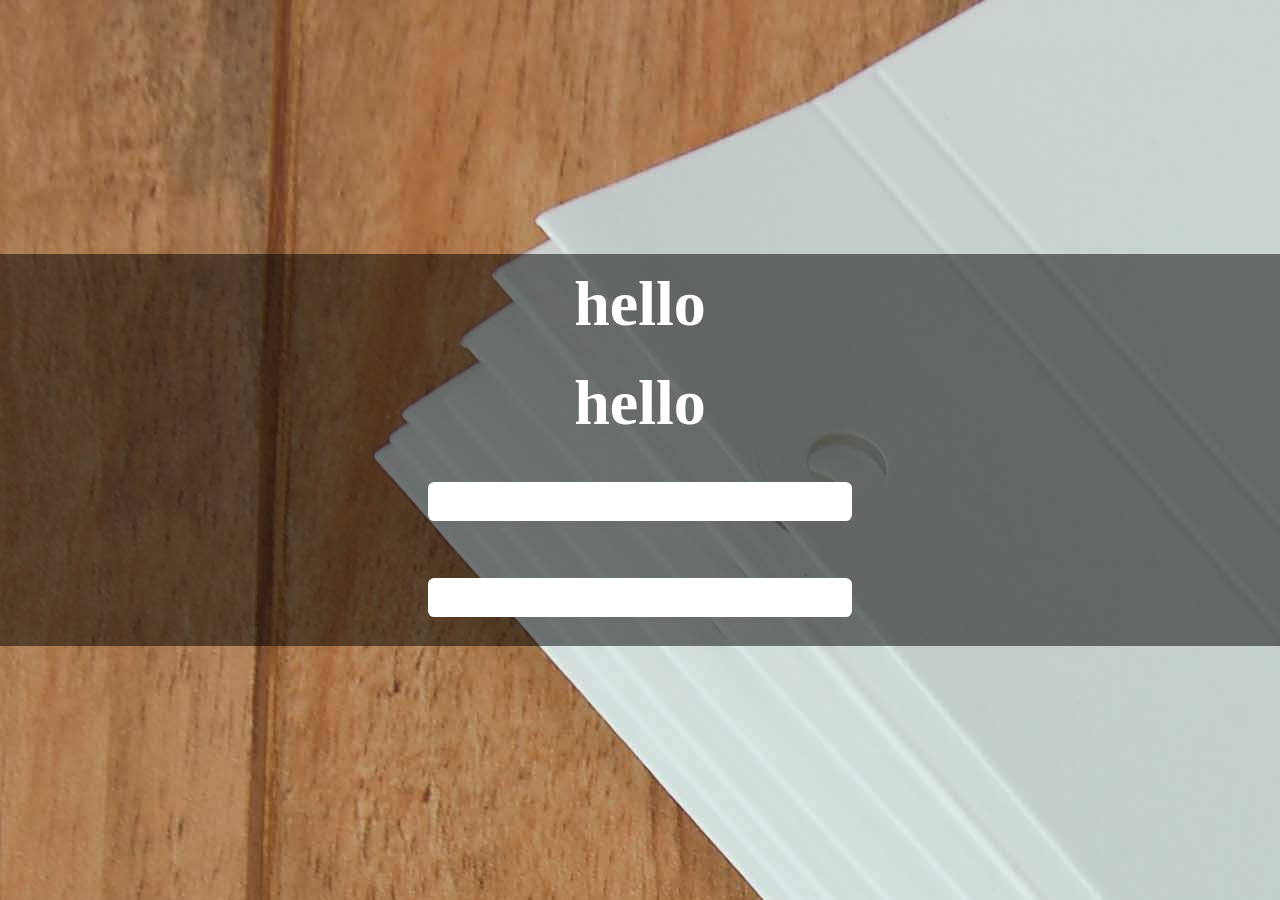
<file: index.html>
<html>
  <head>
    <title>Angular From Scratch</title>
    <link rel="stylesheet" href="index.css"/>
  </head>
  <body>
    <h1 ng-bind="hello">hello</h1>
    <h1 ng-bind="merhaba">hello</h1>
    <h2><input type="text" ng-model="hello"></h2>
    <h2><input type="text" ng-model="merhaba"></h2>

    <script src="index.js"></script>
  </body>
</html>
</file>
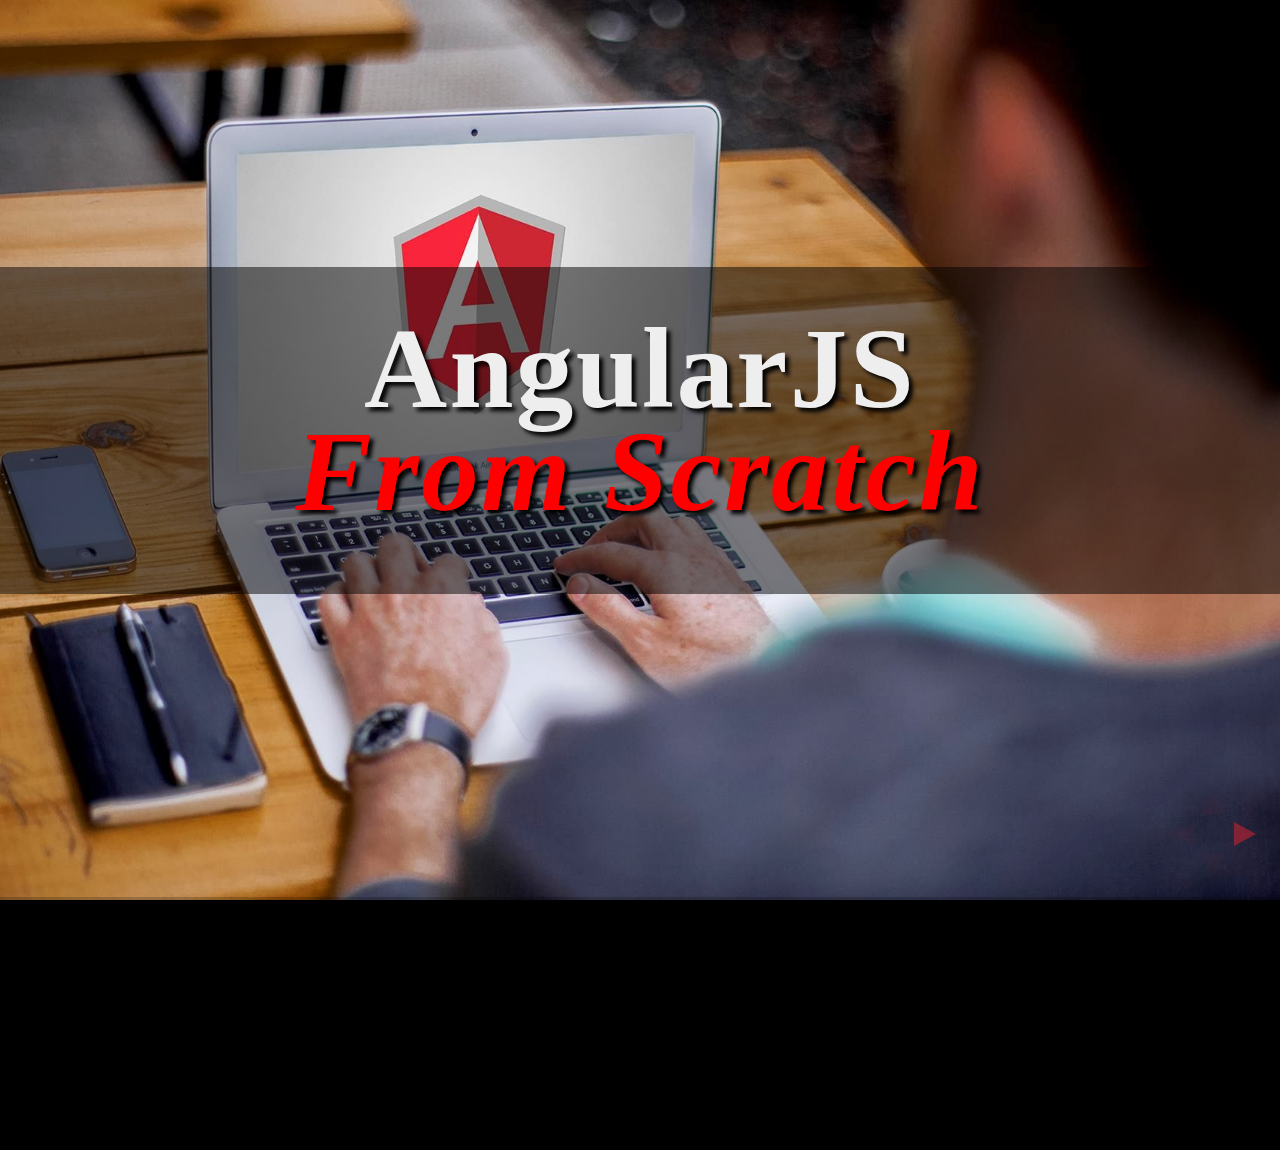
<file: slides/index.html>
<!doctype html>
<html lang="en" ng-app>

	<head>
		<meta charset="utf-8">

		<title>Angular From Scratch</title>

		<meta name="apple-mobile-web-app-capable" content="yes" />
		<meta name="apple-mobile-web-app-status-bar-style" content="black-translucent" />

		<meta name="viewport" content="width=device-width, initial-scale=1.0, maximum-scale=1.0, user-scalable=no">

		<link rel="stylesheet" href="css/reveal.min.css">
		<link rel="stylesheet" href="css/theme/blood.css" id="theme">

		<!-- For syntax highlighting -->
		<link rel="stylesheet" href="lib/css/zenburn.css">

		<style>
			.afs .reveal {
				font-family: 'Cherry Cream Soda', cursive;
			}

			.afs .reveal h1,
			.afs .reveal h2,
			.afs .reveal h3,
			.afs .reveal h4 {
				font-family: 'Cherry Cream Soda', cursive;
			}

			.afs .reveal section {
				padding: 50px 1000px;
				margin: 0 0 0 -1000px;
				background-color: rgba(0, 0, 0, 0.5);
			}

			.afs .reveal h1 {
				font-size: 3.2em;
				text-shadow: 4px 4px 4px black;
			}

			.afs .reveal strong {
				color: red;
				font-weight: bold;
				font-style: italic;
			}

			.afs .reveal img {
				vertical-align: middle;
				background-color: white;
			}

			.afs .reveal img.icon {
				height: 100px;
			}

			.afs .reveal pre code {
				font-size: 1.2em;
				line-height: 1.2em;
				max-height: 550px;
				background-color: rgba(0, 0, 0, 0.5);
			}

			.afs .reveal a:not(.image) {
				color: #eeeeee;
			}

			.afs .reveal a:not(.image):hover {
				color: red;
			}
		</style>

		<!-- If the query includes 'print-pdf', use the PDF print sheet -->
		<script>
			document.write( '<link rel="stylesheet" href="css/print/' + ( window.location.search.match( /print-pdf/gi ) ? 'pdf' : 'paper' ) + '.css" type="text/css" media="print">' );
		</script>

		<!--[if lt IE 9]>
		<script src="lib/js/html5shiv.js"></script>
		<![endif]-->

	</head>

	<body class="afs">

		<div class="reveal">

			<!-- <p class="timer" ng-init="minutes = 12" ng-bind="left | date:'mm:ss'" ng-click="start()"></p> -->

			<!-- Any section element inside of this container is displayed as a slide -->
			<div class="slides">
				<section data-background="img/title.jpg">
					<div class="shadow">
						<h1>AngularJS<br><strong>From Scratch</strong></h1>
					</div>
				</section>

				<section data-background="img/lyon.jpg">
					<h3>Matthieu <strong>Lux</strong></h3>
					<div style="display: flex; width: 100%;">
						<div style="flex: 1;">
							<a href="https://twitter.com/Swiip">
								<img class="icon" src="img/swiip.jpg"><br>@Swiip
							</a>
						</div>
						<div style="flex: 1;">
							<a href="https://twitter.com/LyonJS">
								<img class="icon" src="img/lyonjs.png"><br>@LyonJS
							</a>
						</div>
						<div style="flex: 1;">
							<a href="https://twitter.com/ZenikaIT">
								<img class="icon" src="img/zenika.jpeg"><br>@ZenikaIT
							</a>
						</div>
					</div>
				</section>

				<section data-background="img/yeoman.png">
					<img src="img/generator.png">
				</section>

				<section data-background="img/ebook.jpg">
					<h2>References</h2>
					<h3><a href="http://teropa.info/build-your-own-angular">Build Your Own Angular<strong>JS</strong></a></h3>
					<div style="display: flex; width: 100%;">
						<div style="flex: 1;">
							<a href="https://twitter.com/teropa">
								<img class="icon" src="img/teropa.jpeg"><br>@teropa
							</a>
						</div>
						<div style="flex: 1;">
							<img src="img/books.jpg" height="200">
						</div>
					</div>
				</section>

				<section data-background="img/training.jpg">
					<h2>References</h2>
					<h3><a href="http://teropa.info/build-your-own-angular"><strong>Zen</strong>gular</a></h3>
					<div style="display: flex; width: 100%;">
						<div style="flex: 1;">
							<a href="https://twitter.com/olivierhuber">
								<img class="icon" src="img/olivierhuber.jpeg"><br>@olivierhuber
							</a>
						</div>
						<div style="flex: 1;">
							<img src="img/zenika-big.png" height="200">
						</div>
					</div>
				</section>

				<section data-background="img/magic.jpg">
					<h2 ng-init="hello = 'Angular demo...'">
						<strong>The</strong>
						<span ng-bind="hello"></span>
					</h2>
					<input ng-model="hello" style="width: 100%; margin: 10px; padding: 5px; font-size: 1em;">
					<pre><code class="html" data-trim>
&lt;html>
    &lt;head>
        &lt;script src="angular.js">&lt;/script>
    &lt;/head>
    &lt;body ng-app>
        &lt;h1 ng-bind="hello">&lt;/h1>
        &lt;input type="text" ng-model="hello">
    &lt;/body>
&lt;/html>
					</code></pre>
				</section>
				<section data-background="img/whitepage.jpg">
					<h2>From <strong>Scratch</strong>?</h2>
					<pre><code class="html" data-trim>
&lt;html>
    &lt;head>
        &lt;script> ? ? ? &lt;/script>
    &lt;/head>
    &lt;body>
        &lt;h1 ng-bind="hello">&lt;/h1>
        &lt;input type="text" ng-model="hello">
    &lt;/body>
&lt;/html>
					</code></pre>
				</section>

				<section data-background="img/gearing.jpg">
					<h2>It <strong>all</strong> comes down to...</h2>
					<img src="img/concepts.png">
				</section>

				<section data-background="img/chrome.jpg">
					<h2>Talk is <strong>cheap</strong>.<br>Show me the <strong>code</strong>.</h2>
					<h4 style="text-align: right;">Linus Torvalds</h4>
				</section>

				<section data-background="img/complexity.jpg">
					<h2><strong>Scope</strong></h2>
					<ul>
						<li class="fragment">add the <strong>$parse</strong> service</li>
						<li class="fragment">$digest <strong>loop</strong></li>
						<li class="fragment"><strong>limit</strong> $digest loop recursions</li>
						<li class="fragment">comparison by <strong>value</strong></li>
						<li class="fragment">$watch<strong>Collection</strong></li>
						<li class="fragment"><strong>phase</strong> checking</li>
					</ul>
				</section>

				<section data-background="img/eiffel.jpeg">
					<h1>Merci<strong>!</strong></h1>
					<h4 style="margin: 20px -100px">
						<a href="https://github.com/Swiip/angular-from-scratch">https://github.com/Swiip/angular-from-scratch</a>
					</h4>
					<h2><a href="https://twitter.com/Swiip">@Swiip</a></h2>
				</section>

			</div>
		</div>

		<script src="lib/js/head.min.js"></script>
		<script src="js/reveal.min.js"></script>
    <script src="js/angular.min.js"></script>

		<script>

			// Full list of configuration options available here:
			// https://github.com/hakimel/reveal.js#configuration
			Reveal.initialize({
				controls: true,
				progress: true,
				history: true,
				center: true,

				theme: Reveal.getQueryHash().theme, // available themes are in /css/theme
				transition: Reveal.getQueryHash().transition || 'fade', // default/cube/page/concave/zoom/linear/fade/none

				// Parallax scrolling
				// parallaxBackgroundImage: 'https://s3.amazonaws.com/hakim-static/reveal-js/reveal-parallax-1.jpg',
				// parallaxBackgroundSize: '2100px 900px',

				// Optional libraries used to extend on reveal.js
				dependencies: [
					{ src: 'lib/js/classList.js', condition: function() { return !document.body.classList; } },
					{ src: 'plugin/markdown/marked.js', condition: function() { return !!document.querySelector( '[data-markdown]' ); } },
					{ src: 'plugin/markdown/markdown.js', condition: function() { return !!document.querySelector( '[data-markdown]' ); } },
					{ src: 'plugin/highlight/highlight.js', async: true, callback: function() { hljs.initHighlightingOnLoad(); } },
					{ src: 'plugin/zoom-js/zoom.js', async: true, condition: function() { return !!document.body.classList; } },
					{ src: 'plugin/notes/notes.js', async: true, condition: function() { return !!document.body.classList; } }
				]
			});

		</script>

	</body>
</html>
</file>
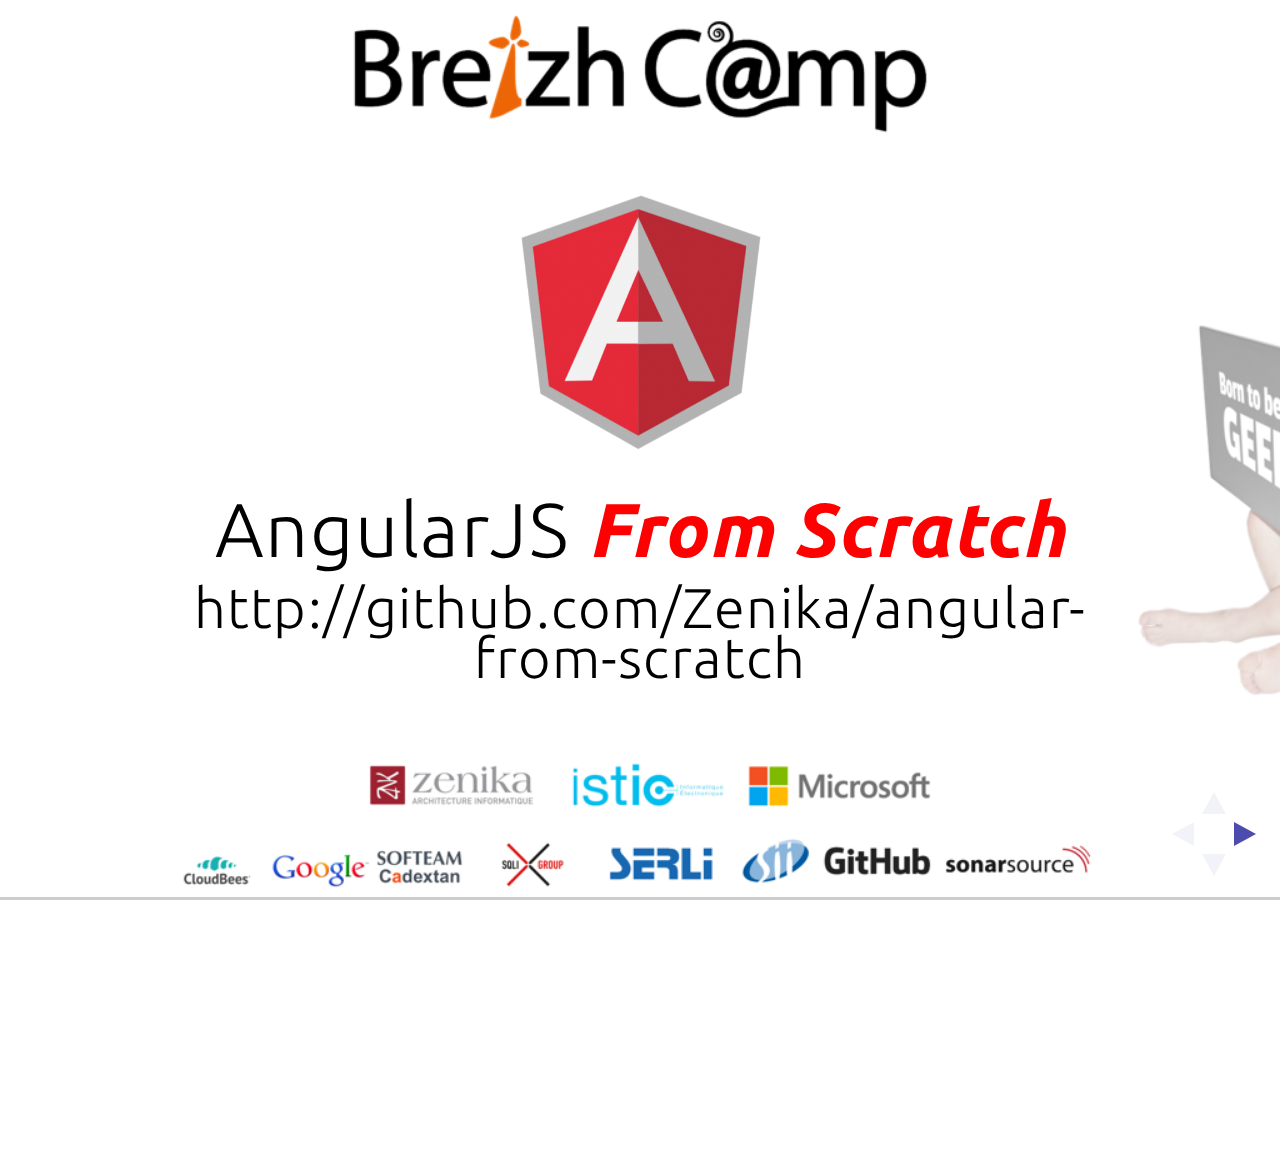
<file: sessions/breizhcamp-22052014/slides/index.html>
<!doctype html>
<html lang="en">

	<head>
		<meta charset="utf-8">

		<title>Angular From Scratch</title>

		<meta name="apple-mobile-web-app-capable" content="yes" />
		<meta name="apple-mobile-web-app-status-bar-style" content="black-translucent" />

		<meta name="viewport" content="width=device-width, initial-scale=1.0, maximum-scale=1.0, user-scalable=no">

		<link rel="stylesheet" href="css/reveal.min.css">
		<link rel="stylesheet" href="css/theme/simple.css" id="theme">

		<!-- For syntax highlighting -->
		<link rel="stylesheet" href="lib/css/zenburn.css">

		<!-- If the query includes 'print-pdf', use the PDF print sheet -->
		<script>
			document.write( '<link rel="stylesheet" href="css/print/' + ( window.location.search.match( /print-pdf/gi ) ? 'pdf' : 'paper' ) + '.css" type="text/css" media="print">' );
		</script>

		<!--[if lt IE 9]>
		<script src="lib/js/html5shiv.js"></script>
		<![endif]-->

	</head>

	<body ng-app="zenTimer">

		<div class="reveal">

			<!-- <p class="timer" ng-init="minutes = 12" ng-bind="left | date:'mm:ss'" ng-click="start()"></p> -->

			<!-- Any section element inside of this container is displayed as a slide -->
			<div class="slides">
				<section data-background="img/Slide_first.png">
					<img src="img/angularjs-logo.png" height="300">
					<h2>AngularJS <strong>From Scratch</strong></h2>
					<h3>http://github.com/Zenika/angular-from-scratch</h3>
				</section>

				<section data-background="img/Slide_first.png">
					<h3>Olivier <strong>Huber</strong></h3>
					<p><a href="https://twitter.com/ZenikaIT"><img class="icon" src="img/zenika.jpeg"> @ZenikaIT</a></p>
					<p><a href="https://twitter.com/OlivierHuber"><img class="icon" src="img/lego.jpeg"> @OlivierHuber</a></p>
					<h3>Matthieu <strong>Lux</strong></h3>
					<p><a href="https://twitter.com/ZenikaIT"><img class="icon" src="img/zenika.jpeg"> @ZenikaIT</a></p>
					<p><a href="https://twitter.com/LyonJS"><img class="icon" src="img/lyonjs.png"> @LyonJS</a></p>
					<p><a href="https://twitter.com/Swiip"><img class="icon" src="img/swiip.jpg"> @Swiip</a></p>
				</section>

				<section>
					<h2>References</h2>
					<br>
					<h3><a href="http://teropa.info/build-your-own-angular">Build Your Own Angular<strong>JS</strong></a></h3>
					<p><a href="https://twitter.com/teropa"><img class="icon" src="img/teropa.jpeg"> @teropa</a></p>
					<h3><a href="https://github.com/timruffles/cute"><strong>Cute</strong>: A small, readable edit of AngularJS</a></h3>
					<p><a href="https://twitter.com/timruffles"><img class="icon" src="img/timruffles.jpeg"> @timruffles</a></p>
				</section>

				<section>
					<h2>Avec <strong>Angular</strong>...</h2>
					<pre><code class="html" data-trim>
&lt;html>
    &lt;head>
        &lt;script src="angular.js">&lt;/script>
    &lt;/head>
    &lt;body ng-app>
        &lt;h1 ng-bind="hello">&lt;/h1>
        &lt;input type="text" ng-model="hello">
    &lt;/body>
&lt;/html>
					</code></pre>
          <h3 ng-init="hello = 'Hello BreizhCamp !'" ng-bind="hello"></h3>
          <input ng-model="hello" style="font-size: 30px">
				</section>
				<section>
					<h2>From <strong>Scratch</strong>?</h2>
					<pre><code class="html" data-trim>
&lt;html>
    &lt;head>
        &lt;script> ? ? ? &lt;/script>
    &lt;/head>
    &lt;body>
        &lt;h1 ng-bind="hello">&lt;/h1>
        &lt;input type="text" ng-model="hello">
    &lt;/body>
&lt;/html>
					</code></pre>
				</section>

        <section>
          <h2>Le <strong>workshop</strong></h2>
					<pre><code class="html" data-trim>
&lt;html>
  &lt;body>
    &lt;h1 ng-bind="hello">&lt;/h1>
    &lt;input type="text" ng-model="hello">
    &lt;script src="zengular.js">&lt;/script>
  &lt;/body>
&lt;/html>
          </code></pre>
        </section>
				<section>
					<img src="img/jasmine.jpeg">
					<p>Une suite de test est prète pour <strong>valider</strong> chaque étape</p>
					<p>Raffraichir simplement : <a href="#">tests/SpecRunner.html</a></p>
					<img src="img/jasmine-screen.png">
				</section>
        <section>
          <h2>Chrome <strong>Dev Tools</strong></h2>
          <img src="img/slide8.jpg">
          <p>La majorité du workshop se passera dans la <strong>console</strong></p>
        </section>
        <section>
          <img src="img/underscore-js.png">
          <blockquote>"A JavaScript <strong>library</strong> that provides a whole mess of useful <strong>functional</strong> programming helpers without extending any built-in objects."</blockquote>
					<pre><code class="html" data-trim>
&lt;script src="underscore.js">&lt;/script>
&lt;script>
  var a = [1, 2, 3];
  _.each(a, function(num){
    console.log(num);
  });
&lt;/script>
          </code></pre>
        </section>

				<section>
					<h2>Le <strong>$scope</strong></h2>
					<ul>
						<li>Correspond au modèle de données de l'application</li>
						<li>Stocke les données en JavaScript standard</li>
						<li>Propose <strong>$watch</strong> pour surveiller des changements</li>
						<li>Propose <strong>$apply</strong> pour propager des changements</li>
						<li>Implémente une <strong>$digest</strong> loop Il est au coeur de la magie</li>
					</ul>
				</section>
				<section>
					<img src="img/digest.png">
				</section>

				<section>
					<h2>Étape <strong>1</strong></h2>
					<h2>Le <strong>$scope</strong></h2>
					<!--<blockquote>"Le <strong>scope</strong> est un simple <strong>Plain Old JavaScript Object</strong> sur lequel on attache autant de propriétés que l'on a besoin"</blockquote>
					<p>&nbsp;</p>-->
					<ul>
						<li>Le framework
							<ul>
								<li>Définir l'objet scope</li>
							</ul>
						</li>
						<li>Utilisation du framework
							<ul>
								<li>Instancier un scope</li>
								<li>Y insérer des données</li>
								<li>Les afficher avec console.log</li>
							</ul>
						</li>
					</ul>

				</section>

				<section>
					<h2>Étape <strong>2</strong></h2>
					<h2>Scope.<strong>$watch</strong></h2>
					<ul>
						<li>Le framework
							<ul>
								<li>Ajouter un tableau "$$watchers" dans le scope</li>
								<li>Définir la fonction $watch dans le prototype du scope</li>
								<li>La fonction $watch ajoute un watcher dans la liste</li>
							</ul>
						</li>
						<li>Utilisation du framework
							<ul>
								<li>Utiliser la fonction $watch pour surveiller une donnée</li>
								<li>Vérifier qu'elle est bien ajoutée à la liste des watchers</li>
							</ul>
						</li>
					</ul>
				</section>

				<section>
					<h2>Étape <strong>3</strong></h2>
					<h2>Scope.<strong>$digest</strong></h2>
					<ul>
						<li>Le framework
							<ul>
								<li>Définir la fonction $digest dans le prototype du scope</li>
								<li>La fonction $digest itère sur les watchers enregistré</li>
								<li>Pour chacun, comparer la valeur avec la précédente</li>
							</ul>
						</li>
						<li>Utilisation du framework
							<ul>
								<li>Utiliser la fonction $watch pour surveiller une donnée</li>
								<li>Lancer la fonction $digest pour déclencher un listener</li>
							</ul>
						</li>
					</ul>
				</section>

				<section>
					<h2>Étape <strong>4</strong></h2>
					<h2>Scope.<strong>$apply</strong></h2>
					<ul>
						<li>Le framework
							<ul>
								<li>Définir la fonction $apply dans le prototype du scope</li>
								<li>La fonction $apply prend une fonction en argument</li>
								<li>$apply lance $digest quoi qu'il arrive</li>
							</ul>
						</li>
						<li>Utilisation du framework
							<ul>
								<li>Utiliser la fonction $watch pour surveiller une donnée</li>
								<li>Réaliser une modification sur le scope via $apply</li>
							</ul>
						</li>
					</ul>
				</section>

				<section>
					<h2>Étape <strong>5</strong></h2>
					<h2>Digest <strong>loop</strong> !</h2>
					<ul>
						<li>Le framework
							<ul>
								<li>Définir si une "digestion" a occasionné une modification</li>
								<li>Boucler la "digestion" tant qu'il y a des modifications</li>
								<li>Mettre en place un garde fou contre les boucles infinie (ttl)</li>
							</ul>
						</li>
						<li>Utilisation du framework
							<ul>
								<li>Réaliser un $watch qui déclenche une nouvelle modification</li>
								<li>Réaliser deux $watch qui créent une boucle infinie</li>
							</ul>
						</li>
					</ul>
				</section>

				<section>
					<h2>Étape <strong>6</strong></h2>
					<h2>Let's get <strong>dirty</strong> !</h2>
					<ul>
						<li>Le framework
							<ul>
								<li>Ajouter une propriété byValue dans les watchers</li>
								<li>Si byValue est true, réaliser un clone de la valeur</li>
								<li>Toujours byValue est true, réaliser une comparaison en profondeur (Underscore est votre ami)</li>
							</ul>
						</li>
						<li>Utilisation du framework
							<ul>
								<li>Réaliser une modification dans le scope détectable seulement byValue</li>
							</ul>
						</li>
					</ul>
				</section>

				<section>
					<h2>Étape <strong>7</strong></h2>
					<h2><strong>Phase</strong> checking</h2>
					<ul>
						<li>Le framework
							<ul>
								<li>Ajouter deux fonctions $$beginPhase et $$clearPhase</li>
								<li>Utiliser $$beginPhase au début d'un digest</li>
								<li>Utiliser $$clearPhase dans les deux cas de fin de digest</li>
							</ul>
						</li>
						<li>Utilisation du framework
							<ul>
								<li>Réaliser un $watch dont le listener lance un autre $watch</li>
							</ul>
						</li>
					</ul>
				</section>

				<section>
					<h2>Étape <strong>8</strong></h2>
					<h2>Place aux <strong>directives</strong></h2>
					<ul>
						<li>Le framework
							<ul>
								<li>Définir un objet $$directives déstiné à contenir les directives</li>
								<li>Définir une fonction $directive qui fait à la fois getter et setter pour les $$directives</li>
							</ul>
						</li>
						<li>Utilisation du framework
							<ul>
								<li>Utiliser $directive pour vérifier que la directive se trouve dans $$directives</li>
							</ul>
						</li>
					</ul>
				</section>

				<section>
					<h2>Étape <strong>9</strong></h2>
					<h2><strong>$compile</strong> le DOM</h2>
					<ul>
						<li>Le framework
							<ul>
								<li>Définir une fonction qui parcoure récusivement tous les éléments du DOM</li>
								<li>Pour chaque élément, parcourir ses attributs</li>
								<li>Si un attribut correspond au nom d'une directive, la lancer</li>
								<li>Les paramètres passé à la directives sont scope, element et attributes</li>
							</ul>
						</li>
						<li>Utilisation du framework
							<ul>
								<li>Définir une directive avec la fonction $directive</li>
								<li>Ajouter dans le DOM (HTML) l'attribut nécessaire pour constater qu'elle est lancée</li>
							</ul>
						</li>
					</ul>
				</section>

				<section>
					<h2>Étape <strong>10</strong></h2>
					<h2>ng-<strong>bind</strong></h2>
					<ul>
						<li>Le framework
							<ul>
								<li>Définir une directive nommée ng-bind</li>
								<li>Faire un $watch sur la donnée pointé par la valeur de l'attribut ng-bind</li>
								<li>Lors d'un changement de valeur, modifié le DOM en conséquence</li>
							</ul>
						</li>
						<li>Utilisation du framework
							<ul>
								<li>Modifier le document HTML pour utilier la directive ng-bind</li>
							</ul>
						</li>
					</ul>
				</section>

				<section>
					<h2>Étape <strong>11</strong></h2>
					<h2>ng-<strong>model</strong></h2>
					<ul>
						<li>Le framework
							<ul>
								<li>Définir une directive nommée ng-model</li>
								<li>Faire un $watch sur la donnée pointé par la valeur de l'attribut ng-model</li>
								<li>Lors d'un changement de valeur, modifié la valeur en conséquence</li>
								<li>Surveiller l'évènement keyup du champ</li>
								<li>Sur cet évènement, faire un $apply de la nouvelle valeur</li>
							</ul>
						</li>
						<li>Utilisation du framework
							<ul>
								<li>Modifier le document HTML pour utilier la directive ng-model</li>
								<li><strong>Ça y est !</strong> L'objectif est atteint !</li>
							</ul>
						</li>
					</ul>
				</section>

				<section>
					<h2>Étape <strong>12</strong></h2>
					<h2><strong>Bonus :</strong> ng-click</h2>
					<ul>
						<li>Le framework
							<ul>
								<li>Définir une directive nommée ng-click</li>
								<li>Surveiller l'évènement click de l'élement</li>
								<li>Sur cet évènement, faire un $apply de la valeur de l'attribut</li>
							</ul>
						</li>
						<li>Utilisation du framework
							<ul>
								<li>Modifier le document HTML pour utilier la directive ng-click</li>
							</ul>
						</li>
					</ul>
				</section>

				<section>
					<h1>Bravo &<br><strong>Merci</strong> !</h1>
				</section>

				<section data-background="img/Slide_last.png">
				</section>

			</div>
		</div>

		<script src="lib/js/head.min.js"></script>
		<script src="js/reveal.min.js"></script>
    <script src="js/angular.min.js"></script>

		<script>

			// Full list of configuration options available here:
			// https://github.com/hakimel/reveal.js#configuration
			Reveal.initialize({
				controls: true,
				progress: true,
				history: true,
				center: true,

				theme: Reveal.getQueryHash().theme, // available themes are in /css/theme
				transition: Reveal.getQueryHash().transition || 'linear', // default/cube/page/concave/zoom/linear/fade/none

				// Parallax scrolling
				// parallaxBackgroundImage: 'https://s3.amazonaws.com/hakim-static/reveal-js/reveal-parallax-1.jpg',
				// parallaxBackgroundSize: '2100px 900px',

				// Optional libraries used to extend on reveal.js
				dependencies: [
					{ src: 'lib/js/classList.js', condition: function() { return !document.body.classList; } },
					{ src: 'plugin/markdown/marked.js', condition: function() { return !!document.querySelector( '[data-markdown]' ); } },
					{ src: 'plugin/markdown/markdown.js', condition: function() { return !!document.querySelector( '[data-markdown]' ); } },
					{ src: 'plugin/highlight/highlight.js', async: true, callback: function() { hljs.initHighlightingOnLoad(); } },
					{ src: 'plugin/zoom-js/zoom.js', async: true, condition: function() { return !!document.body.classList; } },
					{ src: 'plugin/notes/notes.js', async: true, condition: function() { return !!document.body.classList; } }
				]
			});

		</script>

		<script>
		  angular.module("zenTimer", []).run(function inject($rootScope, $interval) {
		    $rootScope.left = 0;
		    var stop;

		    $rootScope.start = function () {
		      if (angular.isDefined(stop)) {
		        $interval.cancel(stop);
		      }
		      var start = new Date();
		      var countdown = $rootScope.minutes * 60 * 1000;
		      stop = $interval(function () {
		        var elapsed = new Date() - start;
		        $rootScope.left = countdown - elapsed;
		        if ($rootScope.left <= 1000) {
		          $interval.cancel(stop);
		        }
		      }, 100);
		      stop.finally(function () {
		        $rootScope.left = 0;
		      });
		    };
		  });
		</script>

	</body>
</html>
</file>
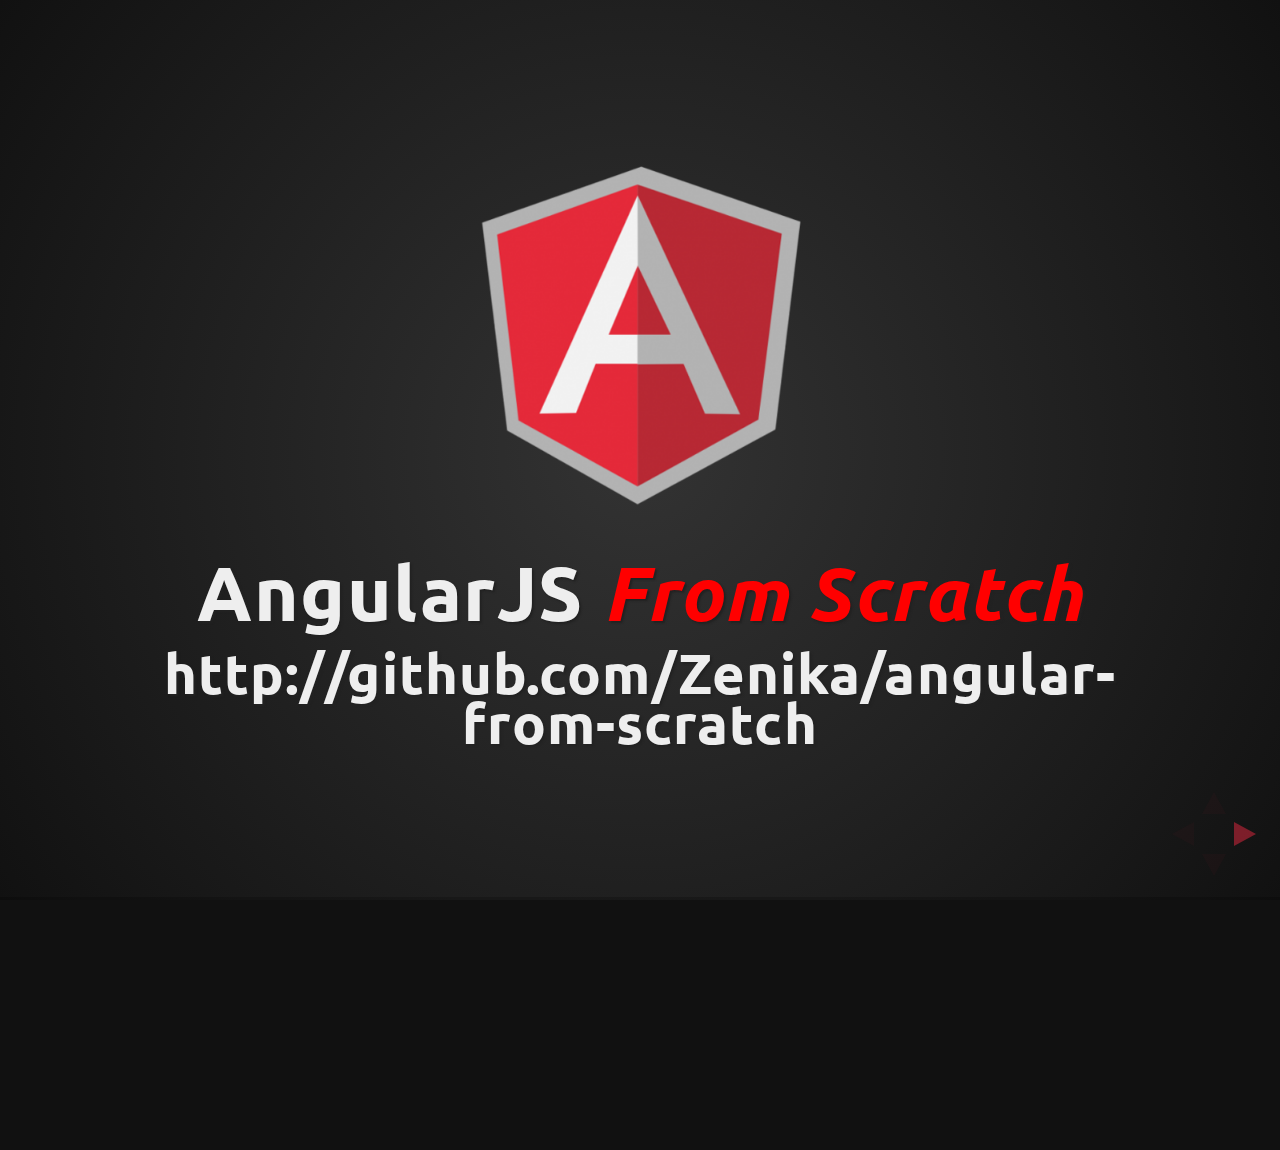
<file: sessions/m6web-25042014/slides/index.html>
<!doctype html>
<html lang="en">

	<head>
		<meta charset="utf-8">

		<title>Angular From Scratch</title>

		<meta name="apple-mobile-web-app-capable" content="yes" />
		<meta name="apple-mobile-web-app-status-bar-style" content="black-translucent" />

		<meta name="viewport" content="width=device-width, initial-scale=1.0, maximum-scale=1.0, user-scalable=no">

		<link rel="stylesheet" href="css/reveal.min.css">
		<link rel="stylesheet" href="css/theme/blood.css" id="theme">

		<!-- For syntax highlighting -->
		<link rel="stylesheet" href="lib/css/zenburn.css">

		<!-- If the query includes 'print-pdf', use the PDF print sheet -->
		<script>
			document.write( '<link rel="stylesheet" href="css/print/' + ( window.location.search.match( /print-pdf/gi ) ? 'pdf' : 'paper' ) + '.css" type="text/css" media="print">' );
		</script>

		<!--[if lt IE 9]>
		<script src="lib/js/html5shiv.js"></script>
		<![endif]-->

	</head>

	<body ng-app>

		<div class="reveal">

			<!-- Any section element inside of this container is displayed as a slide -->
			<div class="slides">
				<section>
					<img src="img/angularjs-logo.png" height="400">
					<h2>AngularJS <strong>From Scratch</strong></h2>
					<h3>http://github.com/Zenika/angular-from-scratch</h3>
				</section>

				<section>
					<h3>Matthieu <strong>Lux</strong></h3>
					<p><a href="https://twitter.com/ZenikaIT"><img class="icon" src="img/zenika.jpeg"> @ZenikaIT</a></p>
					<p><a href="https://twitter.com/LyonJS"><img class="icon" src="img/lyonjs.png"> @LyonJS</a></p>
					<p><a href="https://twitter.com/Swiip"><img class="icon" src="img/swiip.jpg"> @Swiip</a></p>
				</section>

				<section>
					<h2>References</h2>
					<br>
					<h3><a href="http://teropa.info/build-your-own-angular">Build Your Own Angular<strong>JS</strong></a></h3>
					<p><a href="https://twitter.com/teropa"><img class="icon" src="img/teropa.jpeg"> @teropa</a></p>
					<h3><a href="https://github.com/timruffles/cute"><strong>Cute</strong>: A small, readable edit of AngularJS</a></h3>
					<p><a href="https://twitter.com/timruffles"><img class="icon" src="img/timruffles.jpeg"> @timruffles</a></p>
				</section>

				<section>
					<h2>Avec <strong>Angular</strong>...</h2>
					<pre><code class="html" data-trim>
&lt;html>
    &lt;head>
        &lt;script src="angular.js">&lt;/script>
    &lt;/head>
    &lt;body ng-app>
        &lt;h1 ng-bind="hello">&lt;/h1>
        &lt;input type="text" ng-model="hello">
    &lt;/body>
&lt;/html>
					</code></pre>
          <h3 ng-init="hello = 'Hello M6Web !'" ng-bind="hello"></h3>
          <input ng-model="hello" style="font-size: 30px">
				</section>
				<section>
					<h2>From <strong>Scratch</strong>?</h2>
					<pre><code class="html" data-trim>
&lt;html>
    &lt;head>
        &lt;script> ? ? ? &lt;/script>
    &lt;/head>
    &lt;body>
        &lt;h1 ng-bind="hello">&lt;/h1>
        &lt;input type="text" ng-model="hello">
    &lt;/body>
&lt;/html>
					</code></pre>
				</section>

				<section>
					<img src="img/digest.png">
				</section>

			</div>
		</div>

		<script src="lib/js/head.min.js"></script>
		<script src="js/reveal.min.js"></script>
    <script src="js/angular.min.js"></script>

		<script>

			// Full list of configuration options available here:
			// https://github.com/hakimel/reveal.js#configuration
			Reveal.initialize({
				controls: true,
				progress: true,
				history: true,
				center: true,

				theme: Reveal.getQueryHash().theme, // available themes are in /css/theme
				transition: Reveal.getQueryHash().transition || 'linear', // default/cube/page/concave/zoom/linear/fade/none

				// Parallax scrolling
				// parallaxBackgroundImage: 'https://s3.amazonaws.com/hakim-static/reveal-js/reveal-parallax-1.jpg',
				// parallaxBackgroundSize: '2100px 900px',

				// Optional libraries used to extend on reveal.js
				dependencies: [
					{ src: 'lib/js/classList.js', condition: function() { return !document.body.classList; } },
					{ src: 'plugin/markdown/marked.js', condition: function() { return !!document.querySelector( '[data-markdown]' ); } },
					{ src: 'plugin/markdown/markdown.js', condition: function() { return !!document.querySelector( '[data-markdown]' ); } },
					{ src: 'plugin/highlight/highlight.js', async: true, callback: function() { hljs.initHighlightingOnLoad(); } },
					{ src: 'plugin/zoom-js/zoom.js', async: true, condition: function() { return !!document.body.classList; } },
					{ src: 'plugin/notes/notes.js', async: true, condition: function() { return !!document.body.classList; } }
				]
			});

		</script>

	</body>
</html>
</file>
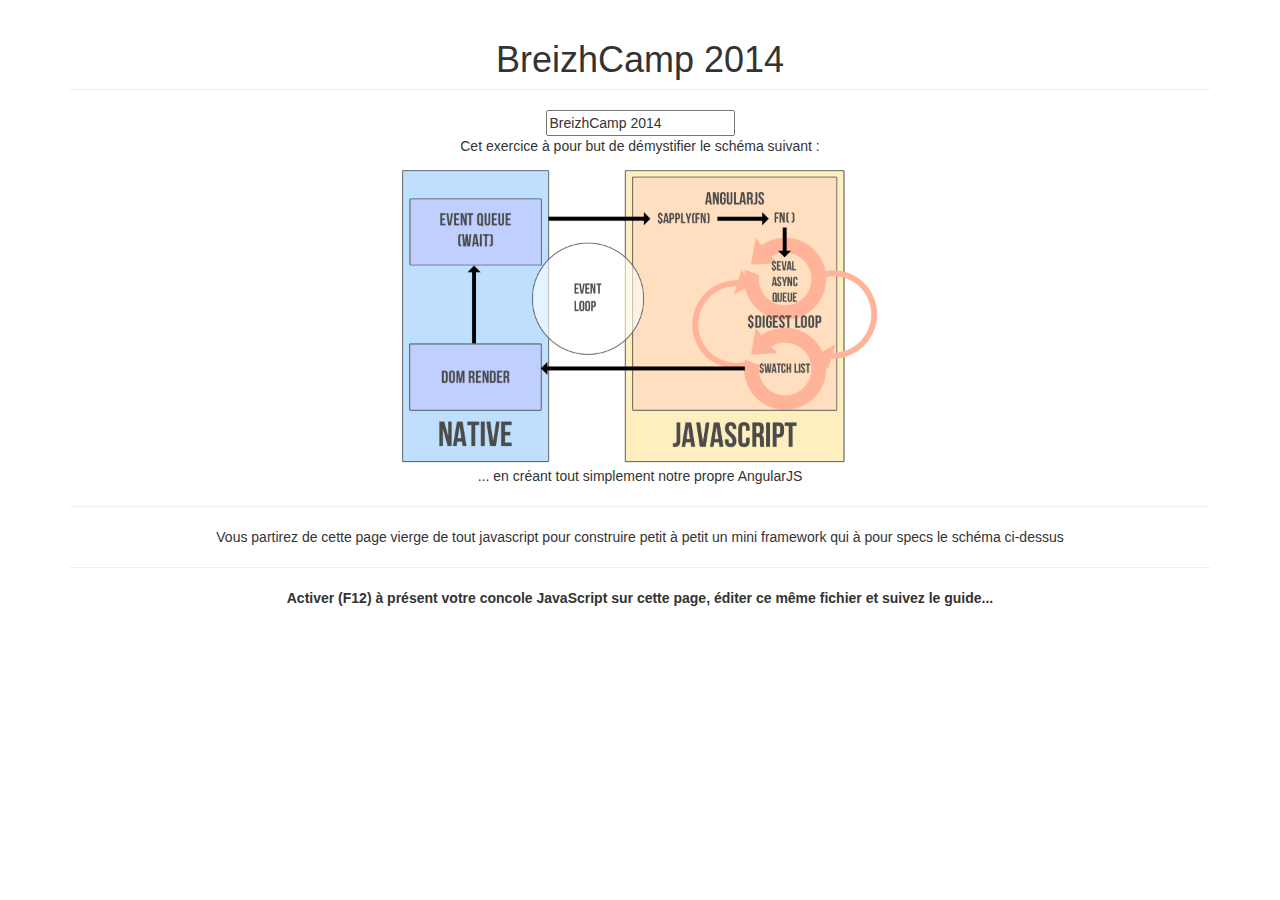
<file: sessions/breizhcamp-22052014/zengular.html>
<!DOCTYPE html>
<html>
<head>
  <meta charset="utf-8">
  <title>Zengular</title>
  <link rel="stylesheet" href="bootstrap.css">
</head>
<body class="container text-center">

<h1 class="page-header" ng-bind="session">Zengular</h1>

<input type="text" ng-model="session">

<p>Cet exercice à pour but de démystifier le schéma suivant :</p>
<img src="digest.png" height="300">

<p>... en créant tout simplement notre propre AngularJS</p>
<hr/>
<p>Vous partirez de cette page vierge de tout javascript pour construire petit à petit un mini framework qui à pour
  specs le schéma ci-dessus</p>
<hr/>
<b>Activer (F12) à présent votre concole JavaScript sur cette page, éditer ce même fichier et suivez le guide...</b>

<script src="underscore.js"></script>

<script>
    function Scope(){
        this.$$watchers = [];
    }

    Scope.prototype.$watch = function(watcherFn, listenerFn){
        var watch = {
            watcherFn: watcherFn,
            listenerFn: listenerFn
        };
        this.$$watchers.push(watch);
    }

    Scope.prototype.$digest = function(){
        var self = this;
        var dirty;
        do {
            dirty = false;
            _.each(this.$$watchers, function (watch) {
                var newValue = watch.watcherFn(self);
                if (watch.last != newValue) {
                    dirty = true;
                    watch.listenerFn(newValue, watch.last, self);
                    watch.last = newValue;
                }
            });
        } while(dirty);
    }

    Scope.prototype.$apply = function(exprFn){
        try {
            exprFn();
        } finally {
            this.$digest();
        }
    }

    $$directives = {};

    $directive = function(name, directiveFn) {
      if(directiveFn) {
        $$directives[name] = directiveFn;
      }
      return $$directives[name];
    }

    $compile = function(element, scope) {
      _.each(element.children, function(child) {
        $compile(child, scope);
      });
      _.each(element.attributes, function(attribute) {
        var directive = $directive(attribute.name);
        if(directive) {
          directive(scope, element, element.attributes);
        }
      });
    }


    $directive('ng-bind', function(scope, element, attributes) {
      scope.$watch(function(scope){
        return scope[attributes['ng-bind'].value];
      }, function(newValue, oldValue, scope){
        element.innerHTML = newValue;
      });
    });

    $directive('ng-model', function(scope, element, attributes) {
      scope.$watch(function(scope){
        return scope[attributes['ng-model'].value];
      }, function(newValue, oldValue, scope){
        element.value = newValue;
      });

      element.addEventListener('keyup', function() {
        scope.$apply(function() {
          scope[attributes['ng-model'].value] = element.value;
        });
      });
    });

</script>

<script>
    var scope = new Scope();

    $compile(document.body, scope);

    scope.session = "BreizhCamp";

    scope.$watch(function(scope){
        return scope.session;
    }, function(newValue, oldValue, scope){
        console.log("la session a été modifié de ",oldValue, " vers ", newValue);
    });

    console.log(scope);

    scope.$apply(function(){
        scope.session = "BreizhCamp 2014";
    })


</script>










</body>
</html>
</file>
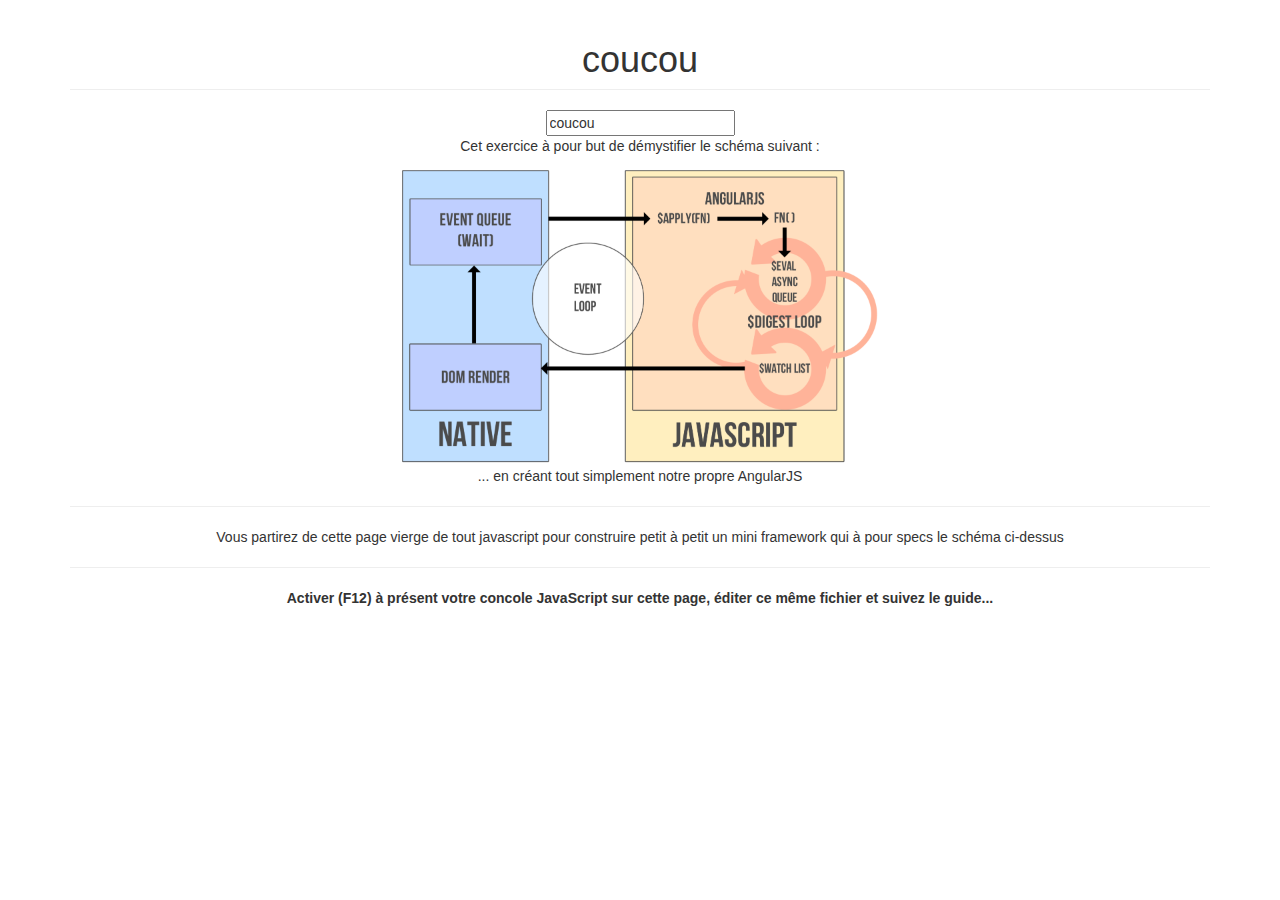
<file: sessions/devoxxfr-16042014/zengular.html>
<!DOCTYPE html>
<html>
<head>
  <meta charset="utf-8">
  <title>Zengular</title>
  <link rel="stylesheet" href="bootstrap.css">
</head>
<body class="container text-center">

<h1 class="page-header" ng-bind="labs.titre">Zengular</h1>

<input type="text" ng-model="labs.titre">

<p>Cet exercice à pour but de démystifier le schéma suivant :</p>
<img src="digest.png" height="300">

<p>... en créant tout simplement notre propre AngularJS</p>
<hr/>
<p>Vous partirez de cette page vierge de tout javascript pour construire petit à petit un mini framework qui à pour
  specs le schéma ci-dessus</p>
<hr/>
<b>Activer (F12) à présent votre concole JavaScript sur cette page, éditer ce même fichier et suivez le guide...</b>

<script src="underscore.js"></script>
<!--<script src="zengular.js"></script>-->

<script>
  //Zengular
  function Scope(){
    this.$$watchers = [];
    this.$$phase = null;
  }

  Scope.prototype.$$beginPhase = function (phase) {
    if (this.$$phase) {
      throw "Already in phase " + this.$$phase;
    }
    this.$$phase = phase;
  }

  Scope.prototype.$$clearPhase = function() {
    this.$$phase = null;
  }

  Scope.prototype.$watch = function(watcherFn, listenerFn, byValue){
    var watch = {
      watcherFn: watcherFn,
      listenerFn: listenerFn,
      byValue: byValue
    }
    this.$$watchers.push(watch);
  }

  Scope.prototype.$digest = function(){
    var self = this;
    var dirty = false;
    var ttl = 10;
    this.$$beginPhase("$digest");
    do {
      dirty = false;
      _.each(this.$$watchers, function(watch){
        var newValue = watch.watcherFn(self);
        if (watch.byValue ? !_.isEqual(watch.last, newValue) : watch.last != newValue) {
          dirty = true;
          watch.listenerFn(newValue, watch.last, self);
          watch.last = watch.byValue ? _.clone(newValue) : newValue;
        }
      });
      if (dirty && !(ttl--)) {
        this.$$clearPhase();
        throw "Too many iterations..."
      }
    } while(dirty);
    this.$$clearPhase();
  }

  Scope.prototype.$apply = function(expFn){
    try {
      expFn();
    } finally {
      this.$digest();
    }
  }

  $$directives = {};

  $directive = function(name, directiveFn) {
    if(directiveFn) {
      $$directives[name] = directiveFn;
    }
    return $$directives[name];
  }

  $compile = function(element, scope) {
    //console.log(element);
    _.each(element.children, function(child) {
       $compile(child, scope);
    });
    _.each(element.attributes, function(attribute) {
      var directive = $directive(attribute.name);
      if(directive) {
        directive(scope, element, element.attributes);
      }
    });
  }

  $directive('ng-bind', function(scope, element, attributes) {
     scope.$watch(function() {
       var value = attributes['ng-bind'].value
       return value.split('.').reduce(function(accu, value) {
         return accu[value];
       }, scope);

     }, function(newValue) {
         element.innerHTML = newValue;
     })
  });

  $directive('ng-model', function(scope, element, attributes) {
    scope.$watch(function() {
      var value = attributes['ng-model'].value
      return value.split('.').reduce(function(accu, value) {
        return accu[value];
      }, scope);
    }, function(newValue) {
      element.value = newValue;
    });

    element.addEventListener('keyup', function() {
      scope.$apply(function() {
        eval('scope.' + attributes['ng-model'].value + ' = \''+ element.value +'\'');
      });
    });
  });

</script>


<script>
  // console log
  var scope = new Scope();

  scope.labs = {
    titre: "AngularJS from scratch",
    date: new Date(),
    miseAJour: new Date(),
    participants: []
  }

  console.log(scope);

  scope.$watch(function(scope){
    return scope.labs.participants;
  }, function(newValue, oldValue, scope){
    console.log("Les participants ont changés de",oldValue, " à ", newValue);
  }, true);

  scope.$watch(function(scope){
    return scope.labs.titre;
  }, function(newValue, oldValue, scope){
    console.log("Le titre a changé de",oldValue, " à ", newValue);
  });

//  console.log(scope);

  $compile(document.body, scope);

  scope.$apply(function(){
    scope.labs.titre = "coucou";
  });

  scope.$apply(function(){
    scope.labs.participants.push("Matthieu");
  });

  scope.$apply(function(){
    scope.labs.participants.push("Olivier");
  });




  $directive('ma-directive', function() {
    console.log('Ma directive a été lancée');
  });






</script>


</body>
</html>
</file>
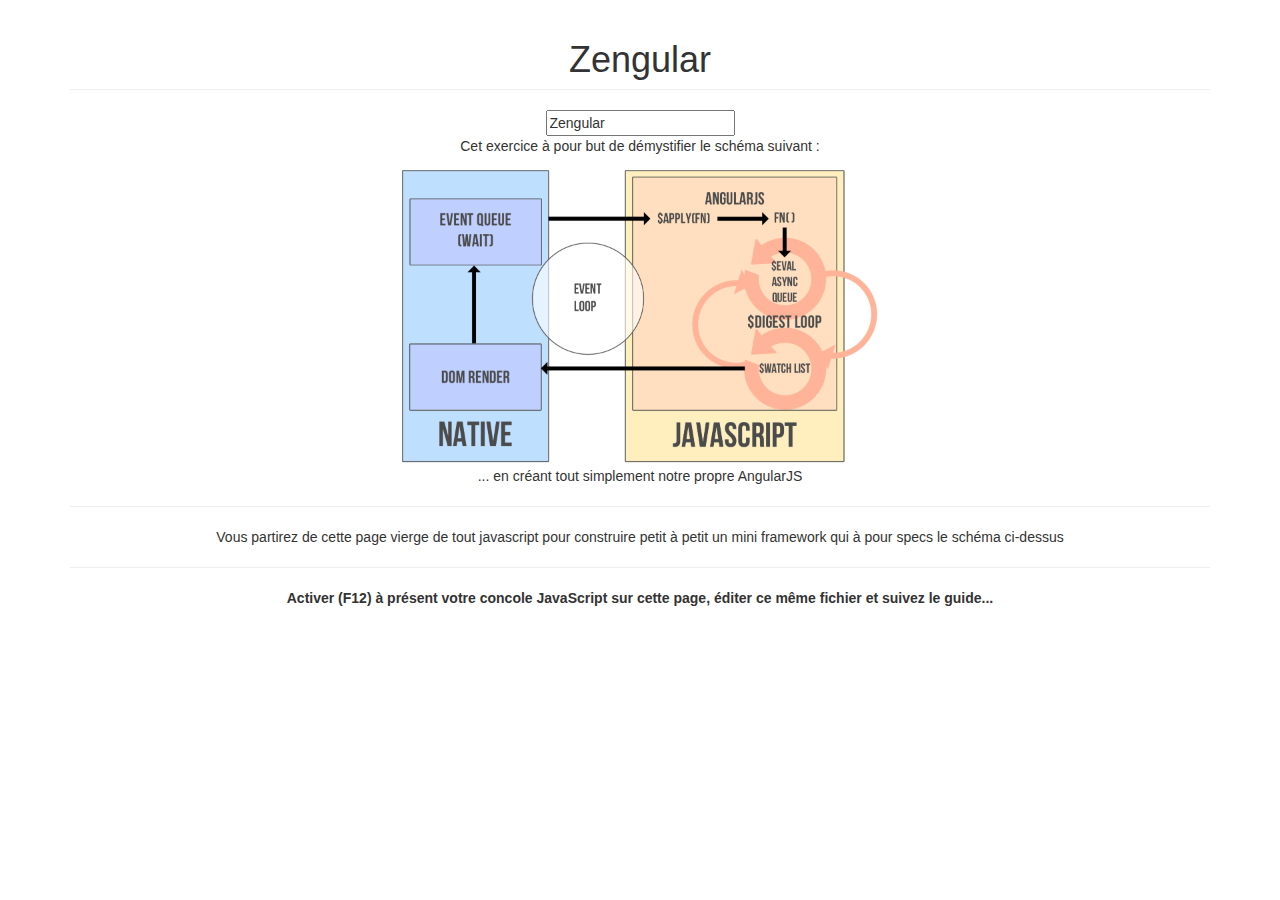
<file: sessions/lyonjs-03042014/zengular.html>
<!DOCTYPE html>
<html>
<head>
  <meta charset="utf-8">
  <title>Zengular</title>
  <link rel="stylesheet" href="bootstrap.css">
  <script src="underscore.js"></script>
</head>
<body class="container text-center">

<h1 class="page-header" ng-bind="lyonjs.titre" ng-click="reset()"></h1>

<input type="text" ng-model="lyonjs.titre">

<p>Cet exercice à pour but de démystifier le schéma suivant :</p>
<img src="digest.png" height="300">

<p>... en créant tout simplement notre propre AngularJS</p>
<hr/>
<p>Vous partirez de cette page vierge de tout javascript pour construire petit à petit un mini framework qui à pour
  specs le schéma ci-dessus</p>
<hr/>
<b>Activer (F12) à présent votre concole JavaScript sur cette page, éditer ce même fichier et suivez le guide...</b>

<script>
  // Zengular
  function Scope() {
    this.$$watchers = [];
    this.$$phase = null;
  }

  Scope.prototype.$beginPhase = function(name){
    if (this.$$phase) {
      throw "Vous etes deja dans la phase " + this.$$phase;
    }
    this.$$phase = name;
  };
  Scope.prototype.$clearPhase = function(){
    this.$$phase = null;
  };

  Scope.prototype.$watch = function (watcherFn, listenerFn, byValue) {
    var watch = {
      watcherFn: watcherFn,
      listenerFn: listenerFn,
      byValue: byValue
    };
    this.$$watchers.push(watch);
  }

  Scope.prototype.$digest = function () {
    var that = this;
    var dirty;
    var ttl = 10;
    this.$beginPhase("$digest");
    do {
      dirty = false;
      _.each(this.$$watchers, function (watcher) {
        var newValue = watcher.watcherFn(that);
        if (watcher.byValue ? !_.isEqual(watcher.last,newValue) : watcher.last != newValue) {
          dirty = true;
          watcher.listenerFn(newValue, watcher.last, that);
          watcher.last = watcher.byValue ? _.clone(newValue) : newValue;
        }
      });
      if (dirty && ttl-- == 0) {
        this.$clearPhase();
        throw "Petit malin corrige mnoi ca";
      }
    } while (dirty);
    this.$clearPhase();
  };

  Scope.prototype.$apply = function (exprFn) {
    try {
      exprFn();
    } finally {
      this.$digest();
    }
  }

  var $$directives = {};

  var $directive = function(name, directiveFn) {
    if(_.isFunction(directiveFn)) {
      $$directives[name] = directiveFn;
    }
    return $$directives[name];
  }

  var $compile = function(element, scope) {
    //console.log(element);
    _.each(element.children, function(child) {
      $compile(child, scope);
    });
    _.each(element.attributes, function(attribute) {
      var directiveFn = $directive(attribute.name);
      if(_.isFunction(directiveFn)) {
        directiveFn(scope, element, element.attributes);
      }
    });
  }

  $directive('ng-bind', function(scope, element, attributes) {
    scope.$watch(function() {
      return eval('scope.' + attributes['ng-bind'].value);
    }, function(newValue) {
      element.innerHTML = newValue;
    });
  });

  $directive('ng-model', function(scope, element, attributes) {
    scope.$watch(function() {
      return eval('scope.' + attributes['ng-model'].value);
    }, function(newValue) {
      element.value = newValue;
    });

    element.addEventListener('keyup', function() {
      scope.$apply(function() {
        eval('scope.' + attributes['ng-model'].value + ' = \"' + element.value + '\"');
      });
    });
  });

  $directive('ng-click', function(scope, element, attributes) {
    element.addEventListener('click', function() {
      scope.$apply(function() {
        eval('scope.' + attributes['ng-click'].value);
      });
    });
  });

</script>

<script>
  var scope = new Scope();
  scope.lyonjs = {
    titre: "Zengular",
    date: new Date(),
    miseAJour: new Date(),
    participants: []
  };

  scope.reset = function() {
    scope.lyonjs.titre = "Zengular";
  }

  scope.$watch(function (scope) {
    return scope.lyonjs.participants;
  }, function (newValue, oldValue, scope) {
    console.log("Lyonjs participants est passé de ", oldValue, " à ", newValue);
  }, true);

  scope.$watch(function (scope) {
    return scope.lyonjs.titre;
  }, function (newValue, oldValue, scope) {
    console.log("Lyonjs titre est passé de ", oldValue, " à ", newValue);
      scope.lyonjs.miseAJour = new Date();
  });


  $compile(document.body, scope);

  scope.$apply(function () {
    scope.lyonjs.participants.push("Matthieu");
  });

  scope.$apply(function () {
    scope.lyonjs.participants.push("Olivier");
  });


</script>


</body>
</html>
</file>
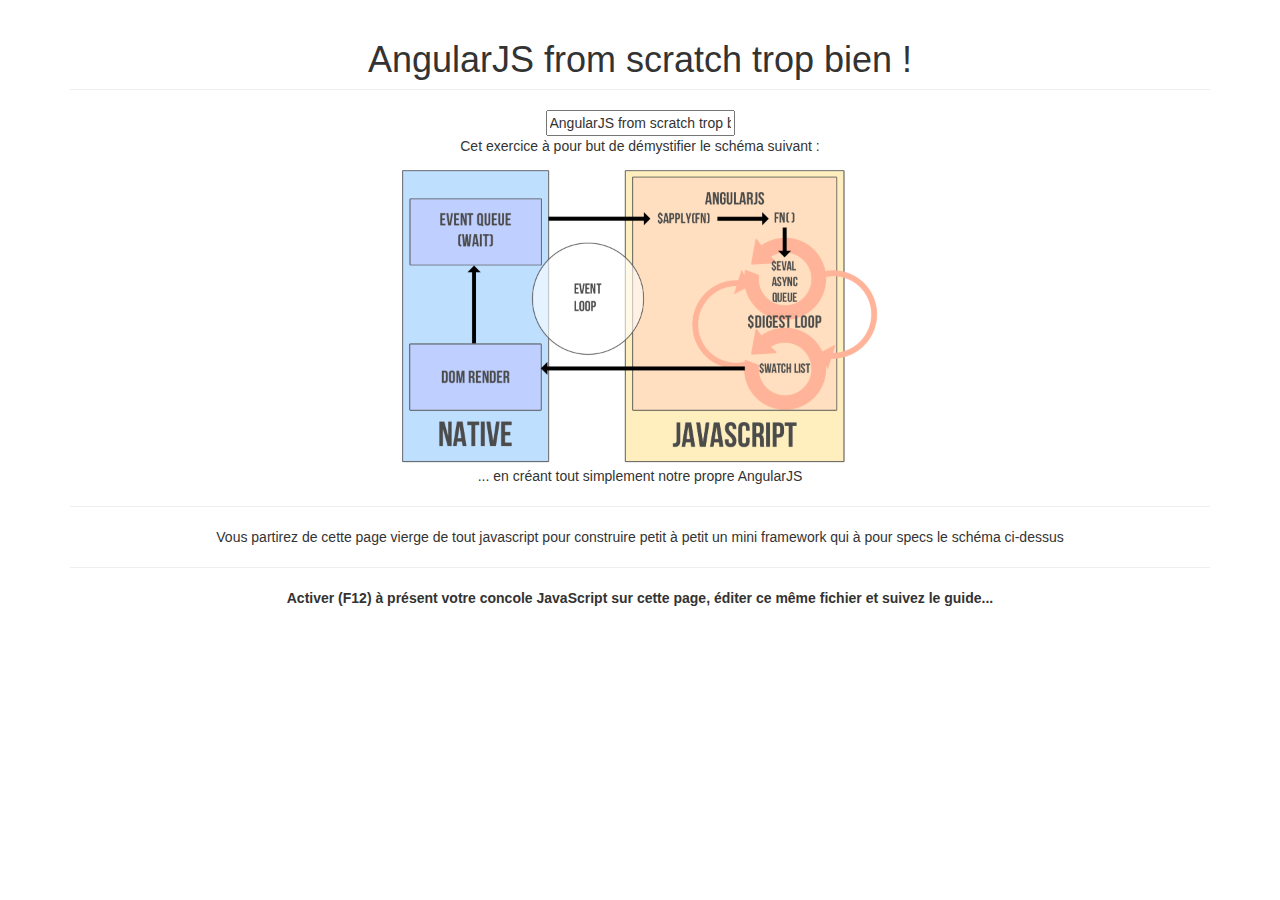
<file: sessions/mixit-30042014/zengular.html>
<!DOCTYPE html>
<html>
<head>
  <meta charset="utf-8">
  <title>Zengular</title>
  <link rel="stylesheet" href="bootstrap.css">
</head>
<body class="container text-center">

<h1 class="page-header" ng-bind="session">{{session}}</h1>
<input type="text" ng-model="session">

<p>Cet exercice à pour but de démystifier le schéma suivant :</p>
<img src="digest.png" height="300">

<p>... en créant tout simplement notre propre AngularJS</p>
<hr/>
<p>Vous partirez de cette page vierge de tout javascript pour construire petit à petit un mini framework qui à pour
  specs le schéma ci-dessus</p>
<hr/>
<b>Activer (F12) à présent votre concole JavaScript sur cette page, éditer ce même fichier et suivez le guide...</b>

<script src="underscore.js"></script>
<!--<script src="zengular.js"></script>-->

<script>
  function Scope(){
    this.$$watchers = []
  }

  Scope.prototype.$watch = function(watcherFn, listenerFn, byValue){
    var watch = {
      watcherFn: watcherFn,
      listenerFn: listenerFn,
      byValue: byValue
    };
    this.$$watchers.push(watch);
  }

  Scope.prototype.$digest = function(){
    var self = this;
    var dirty = false;
    var ttl = 10;
    do {
      dirty = false;
      _.each(this.$$watchers, function(watcher){
        var newValue = watcher.watcherFn(self);
        if (watcher.byValue ? !_.isEqual(watcher.last, newValue) : watcher.last !== newValue) {
          watcher.listenerFn(newValue, watcher.last, self);
          watcher.last = watcher.byValue ? _.clone(newValue) : newValue;
          dirty = true;
        }
      });
      if (dirty && !(ttl--)) {
        throw "ton digest est partie en boucle"
      }
    } while(dirty);
  }

  Scope.prototype.$apply = function(exprFn){
    try {
      exprFn();
    } finally {
      this.$digest();
    }
  }


  $$directives = {};

  $directive = function(name, directiveFn) {
    if(directiveFn) {
      $$directives[name] = directiveFn;
    }
    return $$directives[name];
  }

  $compile = function(element, scope) {

    _.each(element.children, function(child) {
      $compile(child, scope);
    });

    _.each(element.attributes, function(attribute) {
      var directive = $directive(attribute.name);
      if(directive) {
        directive(scope, element, element.attributes);
      }
    });

  }


  $directive('ng-bind', function(scope, element, attributes) {
    scope.$watch(function() {
      return scope[attributes['ng-bind'].value];
    }, function(newValue) {
      element.innerHTML = newValue;
    })
  });

  $directive('ng-model', function(scope, element, attributes) {
    scope.$watch(function() {
      return scope[attributes['ng-model'].value];
    }, function(newValue) {
      element.value = newValue;
    });

    element.addEventListener('keyup', function() {
      scope.$apply(function() {
        scope[attributes['ng-model'].value] = element.value;
      });
    });
  });



</script>

<script>

  var scope = new Scope();




  $compile(document.body, scope);


  scope.date = new Date();
  scope.students = [];

  scope.$apply(function(){
    scope.session = "AngularJS from scratch";
  });

  scope.$apply(function(){
    scope.session = "AngularJS from scratch trop bien !";
  });


</script>


</body>
</html>
</file>
<file: index.css>
body {
  height: 100%;
  margin: 0;
  background-image: url('slides/img/whitepage.jpg');
  display: flex;
  flex-direction: column;
  justify-content: center;

}

h1, h2 {
  font-family: 'Cherry Cream Soda', cursive;
  font-size: 4em;
  text-align: center;
  align-items: center;
  background-color: rgba(0, 0, 0, 0.5);
  color: white;
  padding: .2em;
  margin: 0;
}

input {
  font-size: .5em;
  margin: .5em;
  border-radius: .2em;
  border: none;
}
</file>
<file: slides/css/theme/blood.css>
@import url(https://fonts.googleapis.com/css?family=Ubuntu:300,700,300italic,700italic);
/**
 * Blood theme for reveal.js
 * Author: Walther http://github.com/Walther
 *
 * Designed to be used with highlight.js theme
 * "monokai_sublime.css" available from
 * https://github.com/isagalaev/highlight.js/
 *
 * For other themes, change $codeBackground accordingly.
 *
 */
/*********************************************
 * GLOBAL STYLES
 *********************************************/
body {
  /*background: #222222;
  background: -moz-radial-gradient(center, circle cover, #626262 0%, #222222 100%);
  background: -webkit-gradient(radial, center center, 0px, center center, 100%, color-stop(0%, #626262), color-stop(100%, #222222));
  background: -webkit-radial-gradient(center, circle cover, #626262 0%, #222222 100%);
  background: -o-radial-gradient(center, circle cover, #626262 0%, #222222 100%);
  background: -ms-radial-gradient(center, circle cover, #626262 0%, #222222 100%);
  background: radial-gradient(center, circle cover, #626262 0%, #222222 100%);
  background-color: #2b2b2b;*/
  background-color: black;  }

.reveal {
  font-family: Ubuntu, "sans-serif";
  font-size: 36px;
  font-weight: normal;
  letter-spacing: -0.02em;
  color: #eeeeee; }

::selection {
  color: white;
  background: #aa2233;
  text-shadow: none; }

/*********************************************
 * HEADERS
 *********************************************/
.reveal h1,
.reveal h2,
.reveal h3,
.reveal h4,
.reveal h5,
.reveal h6 {
  margin: 0 0 20px 0;
  color: #eeeeee;
  font-family: Ubuntu, "sans-serif";
  line-height: 0.9em;
  letter-spacing: 0.02em;
  /*text-transform: uppercase;*/
  text-shadow: 2px 2px 2px #222222; }

.reveal h1 {
  text-shadow: 0 1px 0 #cccccc, 0 2px 0 #c9c9c9, 0 3px 0 #bbbbbb, 0 4px 0 #b9b9b9, 0 5px 0 #aaaaaa, 0 6px 1px rgba(0, 0, 0, 0.1), 0 0 5px rgba(0, 0, 0, 0.1), 0 1px 3px rgba(0, 0, 0, 0.3), 0 3px 5px rgba(0, 0, 0, 0.2), 0 5px 10px rgba(0, 0, 0, 0.25), 0 20px 20px rgba(0, 0, 0, 0.15); }

/*********************************************
 * LINKS
 *********************************************/
.reveal a:not(.image) {
  color: #aa2233;
  text-decoration: none;
  -webkit-transition: color .15s ease;
  -moz-transition: color .15s ease;
  -ms-transition: color .15s ease;
  -o-transition: color .15s ease;
  transition: color .15s ease; }

.reveal a:not(.image):hover {
  color: #dd5566;
  text-shadow: none;
  border: none; }

.reveal .roll span:after {
  color: #fff;
  background: #6a1520; }

/*********************************************
 * IMAGES
 *********************************************/
.reveal section img {
  margin: 15px 0px;
  background: rgba(255, 255, 255, 0.12);
  border: 4px solid #eeeeee;
  box-shadow: 0 0 10px rgba(0, 0, 0, 0.15);
  -webkit-transition: all .2s linear;
  -moz-transition: all .2s linear;
  -ms-transition: all .2s linear;
  -o-transition: all .2s linear;
  transition: all .2s linear; }

.reveal a:hover img {
  background: rgba(255, 255, 255, 0.2);
  border-color: #aa2233;
  box-shadow: 0 0 20px rgba(0, 0, 0, 0.55); }

/*********************************************
 * NAVIGATION CONTROLS
 *********************************************/
.reveal .controls div.navigate-left,
.reveal .controls div.navigate-left.enabled {
  border-right-color: #aa2233; }

.reveal .controls div.navigate-right,
.reveal .controls div.navigate-right.enabled {
  border-left-color: #aa2233; }

.reveal .controls div.navigate-up,
.reveal .controls div.navigate-up.enabled {
  border-bottom-color: #aa2233; }

.reveal .controls div.navigate-down,
.reveal .controls div.navigate-down.enabled {
  border-top-color: #aa2233; }

.reveal .controls div.navigate-left.enabled:hover {
  border-right-color: #dd5566; }

.reveal .controls div.navigate-right.enabled:hover {
  border-left-color: #dd5566; }

.reveal .controls div.navigate-up.enabled:hover {
  border-bottom-color: #dd5566; }

.reveal .controls div.navigate-down.enabled:hover {
  border-top-color: #dd5566; }

/*********************************************
 * PROGRESS BAR
 *********************************************/
.reveal .progress {
  background: rgba(0, 0, 0, 0.2); }

.reveal .progress span {
  background: #aa2233;
  -webkit-transition: width 800ms cubic-bezier(0.26, 0.86, 0.44, 0.985);
  -moz-transition: width 800ms cubic-bezier(0.26, 0.86, 0.44, 0.985);
  -ms-transition: width 800ms cubic-bezier(0.26, 0.86, 0.44, 0.985);
  -o-transition: width 800ms cubic-bezier(0.26, 0.86, 0.44, 0.985);
  transition: width 800ms cubic-bezier(0.26, 0.86, 0.44, 0.985); }

/*********************************************
 * SLIDE NUMBER
 *********************************************/
.reveal .slide-number {
  color: #aa2233; }

.reveal p {
  font-weight: 300;
  text-shadow: 1px 1px #222222; }

.reveal h1,
.reveal h2,
.reveal h3,
.reveal h4,
.reveal h5,
.reveal h6 {
  font-weight: 700; }

.reveal a:not(.image),
.reveal a:not(.image):hover {
  text-shadow: 2px 2px 2px #000; }

.reveal small a:not(.image),
.reveal small a:not(.image):hover {
  text-shadow: 1px 1px 1px #000; }

.reveal p code {
  background-color: #23241f;
  display: inline-block;
  border-radius: 7px; }

.reveal small code {
  vertical-align: baseline; }

.reveal strong {
  color: #aa2233; }
</file>
<file: slides/lib/css/zenburn.css>
/*

Zenburn style from voldmar.ru (c) Vladimir Epifanov <voldmar@voldmar.ru>
based on dark.css by Ivan Sagalaev

*/

pre code {
  display: block; padding: 0.5em;
  background: #3F3F3F;
  color: #DCDCDC;
}

pre .keyword,
pre .tag,
pre .css .class,
pre .css .id,
pre .lisp .title,
pre .nginx .title,
pre .request,
pre .status,
pre .clojure .attribute {
  color: #E3CEAB;
}

pre .django .template_tag,
pre .django .variable,
pre .django .filter .argument {
  color: #DCDCDC;
}

pre .number,
pre .date {
  color: #8CD0D3;
}

pre .dos .envvar,
pre .dos .stream,
pre .variable,
pre .apache .sqbracket {
  color: #EFDCBC;
}

pre .dos .flow,
pre .diff .change,
pre .python .exception,
pre .python .built_in,
pre .literal,
pre .tex .special {
  color: #EFEFAF;
}

pre .diff .chunk,
pre .subst {
  color: #8F8F8F;
}

pre .dos .keyword,
pre .python .decorator,
pre .title,
pre .haskell .type,
pre .diff .header,
pre .ruby .class .parent,
pre .apache .tag,
pre .nginx .built_in,
pre .tex .command,
pre .prompt {
    color: #efef8f;
}

pre .dos .winutils,
pre .ruby .symbol,
pre .ruby .symbol .string,
pre .ruby .string {
  color: #DCA3A3;
}

pre .diff .deletion,
pre .string,
pre .tag .value,
pre .preprocessor,
pre .built_in,
pre .sql .aggregate,
pre .javadoc,
pre .smalltalk .class,
pre .smalltalk .localvars,
pre .smalltalk .array,
pre .css .rules .value,
pre .attr_selector,
pre .pseudo,
pre .apache .cbracket,
pre .tex .formula {
  color: #CC9393;
}

pre .shebang,
pre .diff .addition,
pre .comment,
pre .java .annotation,
pre .template_comment,
pre .pi,
pre .doctype {
  color: #7F9F7F;
}

pre .coffeescript .javascript,
pre .javascript .xml,
pre .tex .formula,
pre .xml .javascript,
pre .xml .vbscript,
pre .xml .css,
pre .xml .cdata {
  opacity: 0.5;
}
</file>
<file: sessions/breizhcamp-22052014/slides/css/theme/simple.css>
/*@import url(https://fonts.googleapis.com/css?family=Ubuntu:300,700,300italic,700italic);
@import url(https://fonts.googleapis.com/css?family=News+Cycle:400,700);
@import url(https://fonts.googleapis.com/css?family=Lato:400,700,400italic,700italic);*/

@import url(../fonts/Ubuntu/Ubuntu.css);

/**
 * A simple theme for reveal.js presentations, similar
 * to the default theme. The accent color is darkblue.
 *
 * This theme is Copyright (C) 2012 Owen Versteeg, https://github.com/StereotypicalApps. It is MIT licensed.
 * reveal.js is Copyright (C) 2011-2012 Hakim El Hattab, http://hakim.se
 */
/*********************************************
 * GLOBAL STYLES
 *********************************************/
body {
  background: white;
  background-color: white; }

.reveal {
  font-family: "Ubuntu", sans-serif;
  font-size: 36px;
  font-weight: normal;
  letter-spacing: -0.02em;
  color: black; }

::selection {
  color: white;
  background: rgba(0, 0, 0, 0.99);
  text-shadow: none; }

/*********************************************
 * HEADERS
 *********************************************/
.reveal h1,
.reveal h2,
.reveal h3,
.reveal h4,
.reveal h5,
.reveal h6 {
  margin: 0 0 20px 0;
  color: black;
  font-family: "Ubuntu", sans-serif;
  line-height: 0.9em;
  letter-spacing: 0.02em;
  text-transform: none;
  text-shadow: none; }

.reveal h1 {
  text-shadow: 0px 0px 6px rgba(0, 0, 0, 0.2); }

/*********************************************
 * LINKS
 *********************************************/
.reveal a:not(.image) {
  color: darkblue;
  text-decoration: none;
  -webkit-transition: color .15s ease;
  -moz-transition: color .15s ease;
  -ms-transition: color .15s ease;
  -o-transition: color .15s ease;
  transition: color .15s ease; }

.reveal a:not(.image):hover {
  color: #0000f1;
  text-shadow: none;
  border: none; }

.reveal .roll span:after {
  color: #fff;
  background: #00003f; }

/*********************************************
 * IMAGES
 *********************************************/
.reveal section img {
  margin: 15px 0px;
  /*background: rgba(255, 255, 255, 0.12);
  border: 4px solid black;
  box-shadow: 0 0 10px rgba(0, 0, 0, 0.15);*/
  -webkit-transition: all .2s linear;
  -moz-transition: all .2s linear;
  -ms-transition: all .2s linear;
  -o-transition: all .2s linear;
  transition: all .2s linear; }

.reveal a:hover img {
  background: rgba(255, 255, 255, 0.2);
  border-color: darkblue;
  box-shadow: 0 0 20px rgba(0, 0, 0, 0.55); }

/*********************************************
 * NAVIGATION CONTROLS
 *********************************************/
.reveal .controls div.navigate-left,
.reveal .controls div.navigate-left.enabled {
  border-right-color: darkblue; }

.reveal .controls div.navigate-right,
.reveal .controls div.navigate-right.enabled {
  border-left-color: darkblue; }

.reveal .controls div.navigate-up,
.reveal .controls div.navigate-up.enabled {
  border-bottom-color: darkblue; }

.reveal .controls div.navigate-down,
.reveal .controls div.navigate-down.enabled {
  border-top-color: darkblue; }

.reveal .controls div.navigate-left.enabled:hover {
  border-right-color: #0000f1; }

.reveal .controls div.navigate-right.enabled:hover {
  border-left-color: #0000f1; }

.reveal .controls div.navigate-up.enabled:hover {
  border-bottom-color: #0000f1; }

.reveal .controls div.navigate-down.enabled:hover {
  border-top-color: #0000f1; }

/*********************************************
 * PROGRESS BAR
 *********************************************/
.reveal .progress {
  background: rgba(0, 0, 0, 0.2); }

.reveal .progress span {
  background: darkblue;
  -webkit-transition: width 800ms cubic-bezier(0.26, 0.86, 0.44, 0.985);
  -moz-transition: width 800ms cubic-bezier(0.26, 0.86, 0.44, 0.985);
  -ms-transition: width 800ms cubic-bezier(0.26, 0.86, 0.44, 0.985);
  -o-transition: width 800ms cubic-bezier(0.26, 0.86, 0.44, 0.985);
  transition: width 800ms cubic-bezier(0.26, 0.86, 0.44, 0.985); }

/*********************************************
 * SLIDE NUMBER
 *********************************************/
.reveal .slide-number {
  color: darkblue; }




.reveal strong {
  color: red;
  font-weight: bold;
  font-style: italic;
}

.reveal p img {
  vertical-align: middle;
}

.reveal p img.icon {
  height: 50px;
  margin: 5px 0;
}

.reveal pre code {
  font-size: 30px;
  line-height: 36px;
  max-height: 550px;
}

.reveal a:not(.image) {
  color: black;
}
</file>
<file: sessions/breizhcamp-22052014/slides/lib/css/zenburn.css>
/*

Zenburn style from voldmar.ru (c) Vladimir Epifanov <voldmar@voldmar.ru>
based on dark.css by Ivan Sagalaev

*/

pre code {
  display: block; padding: 0.5em;
  background: #3F3F3F;
  color: #DCDCDC;
}

pre .keyword,
pre .tag,
pre .css .class,
pre .css .id,
pre .lisp .title,
pre .nginx .title,
pre .request,
pre .status,
pre .clojure .attribute {
  color: #E3CEAB;
}

pre .django .template_tag,
pre .django .variable,
pre .django .filter .argument {
  color: #DCDCDC;
}

pre .number,
pre .date {
  color: #8CD0D3;
}

pre .dos .envvar,
pre .dos .stream,
pre .variable,
pre .apache .sqbracket {
  color: #EFDCBC;
}

pre .dos .flow,
pre .diff .change,
pre .python .exception,
pre .python .built_in,
pre .literal,
pre .tex .special {
  color: #EFEFAF;
}

pre .diff .chunk,
pre .subst {
  color: #8F8F8F;
}

pre .dos .keyword,
pre .python .decorator,
pre .title,
pre .haskell .type,
pre .diff .header,
pre .ruby .class .parent,
pre .apache .tag,
pre .nginx .built_in,
pre .tex .command,
pre .prompt {
    color: #efef8f;
}

pre .dos .winutils,
pre .ruby .symbol,
pre .ruby .symbol .string,
pre .ruby .string {
  color: #DCA3A3;
}

pre .diff .deletion,
pre .string,
pre .tag .value,
pre .preprocessor,
pre .built_in,
pre .sql .aggregate,
pre .javadoc,
pre .smalltalk .class,
pre .smalltalk .localvars,
pre .smalltalk .array,
pre .css .rules .value,
pre .attr_selector,
pre .pseudo,
pre .apache .cbracket,
pre .tex .formula {
  color: #CC9393;
}

pre .shebang,
pre .diff .addition,
pre .comment,
pre .java .annotation,
pre .template_comment,
pre .pi,
pre .doctype {
  color: #7F9F7F;
}

pre .coffeescript .javascript,
pre .javascript .xml,
pre .tex .formula,
pre .xml .javascript,
pre .xml .vbscript,
pre .xml .css,
pre .xml .cdata {
  opacity: 0.5;
}
</file>
<file: sessions/m6web-25042014/slides/css/theme/blood.css>
@import url(https://fonts.googleapis.com/css?family=Ubuntu:300,700,300italic,700italic);
/**
 * Blood theme for reveal.js
 * Author: Walther http://github.com/Walther
 *
 * Designed to be used with highlight.js theme
 * "monokai_sublime.css" available from
 * https://github.com/isagalaev/highlight.js/
 *
 * For other themes, change $codeBackground accordingly.
 *
 */
/*********************************************
 * GLOBAL STYLES
 *********************************************/
body {
  background: #111111;
  background: -moz-radial-gradient(center, circle cover, #333333 0%, #111111 100%);
  background: -webkit-gradient(radial, center center, 0px, center center, 100%, color-stop(0%, #626262), color-stop(100%, #222222));
  background: -webkit-radial-gradient(center, circle cover, #333333 0%, #111111 100%);
  background: -o-radial-gradient(center, circle cover, #333333 0%, #111111 100%);
  background: -ms-radial-gradient(center, circle cover, #333333 0%, #111111 100%);
  background: radial-gradient(center, circle cover, #333333 0%, #111111 100%);
  background-color: #111111; }

.reveal {
  font-family: Ubuntu, "sans-serif";
  font-size: 36px;
  font-weight: normal;
  letter-spacing: -0.02em;
  color: #eeeeee; }

::selection {
  color: white;
  background: #aa2233;
  text-shadow: none; }

/*********************************************
 * HEADERS
 *********************************************/
.reveal h1,
.reveal h2,
.reveal h3,
.reveal h4,
.reveal h5,
.reveal h6 {
  margin: 0 0 20px 0;
  color: #eeeeee;
  font-family: Ubuntu, "sans-serif";
  line-height: 0.9em;
  letter-spacing: 0.02em;
  /*text-transform: uppercase;*/
  text-shadow: 2px 2px 2px #222222; }

.reveal h1 {
  text-shadow: 0 1px 0 #cccccc, 0 2px 0 #c9c9c9, 0 3px 0 #bbbbbb, 0 4px 0 #b9b9b9, 0 5px 0 #aaaaaa, 0 6px 1px rgba(0, 0, 0, 0.1), 0 0 5px rgba(0, 0, 0, 0.1), 0 1px 3px rgba(0, 0, 0, 0.3), 0 3px 5px rgba(0, 0, 0, 0.2), 0 5px 10px rgba(0, 0, 0, 0.25), 0 20px 20px rgba(0, 0, 0, 0.15); }

/*********************************************
 * LINKS
 *********************************************/
.reveal a:not(.image) {
  color: #aa2233;
  text-decoration: none;
  -webkit-transition: color .15s ease;
  -moz-transition: color .15s ease;
  -ms-transition: color .15s ease;
  -o-transition: color .15s ease;
  transition: color .15s ease; }

.reveal a:not(.image):hover {
  color: #dd5566;
  text-shadow: none;
  border: none; }

.reveal .roll span:after {
  color: #fff;
  background: #6a1520; }

/*********************************************
 * IMAGES
 *********************************************/
.reveal section img {
  margin: 15px 0px;
  /*background: rgba(255, 255, 255, 0.12);*/
  /*border: 4px solid #eeeeee;*/
  /*box-shadow: 0 0 10px rgba(0, 0, 0, 0.15);*/
  -webkit-transition: all .2s linear;
  -moz-transition: all .2s linear;
  -ms-transition: all .2s linear;
  -o-transition: all .2s linear;
  transition: all .2s linear; }

.reveal a:hover img {
  background: rgba(255, 255, 255, 0.2);
  border-color: #aa2233;
  box-shadow: 0 0 20px rgba(0, 0, 0, 0.55); }

/*********************************************
 * NAVIGATION CONTROLS
 *********************************************/
.reveal .controls div.navigate-left,
.reveal .controls div.navigate-left.enabled {
  border-right-color: #aa2233; }

.reveal .controls div.navigate-right,
.reveal .controls div.navigate-right.enabled {
  border-left-color: #aa2233; }

.reveal .controls div.navigate-up,
.reveal .controls div.navigate-up.enabled {
  border-bottom-color: #aa2233; }

.reveal .controls div.navigate-down,
.reveal .controls div.navigate-down.enabled {
  border-top-color: #aa2233; }

.reveal .controls div.navigate-left.enabled:hover {
  border-right-color: #dd5566; }

.reveal .controls div.navigate-right.enabled:hover {
  border-left-color: #dd5566; }

.reveal .controls div.navigate-up.enabled:hover {
  border-bottom-color: #dd5566; }

.reveal .controls div.navigate-down.enabled:hover {
  border-top-color: #dd5566; }

/*********************************************
 * PROGRESS BAR
 *********************************************/
.reveal .progress {
  background: rgba(0, 0, 0, 0.2); }

.reveal .progress span {
  background: #aa2233;
  -webkit-transition: width 800ms cubic-bezier(0.26, 0.86, 0.44, 0.985);
  -moz-transition: width 800ms cubic-bezier(0.26, 0.86, 0.44, 0.985);
  -ms-transition: width 800ms cubic-bezier(0.26, 0.86, 0.44, 0.985);
  -o-transition: width 800ms cubic-bezier(0.26, 0.86, 0.44, 0.985);
  transition: width 800ms cubic-bezier(0.26, 0.86, 0.44, 0.985); }

/*********************************************
 * SLIDE NUMBER
 *********************************************/
.reveal .slide-number {
  color: #aa2233; }

.reveal p {
  font-weight: 300;
  text-shadow: 1px 1px #222222; }

.reveal h1,
.reveal h2,
.reveal h3,
.reveal h4,
.reveal h5,
.reveal h6 {
  font-weight: 700; }

.reveal a:not(.image),
.reveal a:not(.image):hover {
  text-shadow: 2px 2px 2px #000; }

.reveal small a:not(.image),
.reveal small a:not(.image):hover {
  text-shadow: 1px 1px 1px #000; }

.reveal p code {
  background-color: #23241f;
  display: inline-block;
  border-radius: 7px; }

.reveal small code {
  vertical-align: baseline; }


.reveal strong {
  color: red;
  font-weight: bold;
  font-style: italic;
}

.reveal p img {
  vertical-align: middle;
}

.reveal p img.icon {
  height: 50px;
}

.reveal pre code {
  font-size: 30px;
  line-height: 36px;
  max-height: 550px;
}

.reveal a:not(.image) {
  color: #eeeeee;
}

.reveal p.timer {
  font-size: 4em;
  position: absolute;
  top: 10px;
  right: 10px;
  z-index: 100;
}
</file>
<file: sessions/m6web-25042014/slides/lib/css/zenburn.css>
/*

Zenburn style from voldmar.ru (c) Vladimir Epifanov <voldmar@voldmar.ru>
based on dark.css by Ivan Sagalaev

*/

pre code {
  display: block; padding: 0.5em;
  background: #3F3F3F;
  color: #DCDCDC;
}

pre .keyword,
pre .tag,
pre .css .class,
pre .css .id,
pre .lisp .title,
pre .nginx .title,
pre .request,
pre .status,
pre .clojure .attribute {
  color: #E3CEAB;
}

pre .django .template_tag,
pre .django .variable,
pre .django .filter .argument {
  color: #DCDCDC;
}

pre .number,
pre .date {
  color: #8CD0D3;
}

pre .dos .envvar,
pre .dos .stream,
pre .variable,
pre .apache .sqbracket {
  color: #EFDCBC;
}

pre .dos .flow,
pre .diff .change,
pre .python .exception,
pre .python .built_in,
pre .literal,
pre .tex .special {
  color: #EFEFAF;
}

pre .diff .chunk,
pre .subst {
  color: #8F8F8F;
}

pre .dos .keyword,
pre .python .decorator,
pre .title,
pre .haskell .type,
pre .diff .header,
pre .ruby .class .parent,
pre .apache .tag,
pre .nginx .built_in,
pre .tex .command,
pre .prompt {
    color: #efef8f;
}

pre .dos .winutils,
pre .ruby .symbol,
pre .ruby .symbol .string,
pre .ruby .string {
  color: #DCA3A3;
}

pre .diff .deletion,
pre .string,
pre .tag .value,
pre .preprocessor,
pre .built_in,
pre .sql .aggregate,
pre .javadoc,
pre .smalltalk .class,
pre .smalltalk .localvars,
pre .smalltalk .array,
pre .css .rules .value,
pre .attr_selector,
pre .pseudo,
pre .apache .cbracket,
pre .tex .formula {
  color: #CC9393;
}

pre .shebang,
pre .diff .addition,
pre .comment,
pre .java .annotation,
pre .template_comment,
pre .pi,
pre .doctype {
  color: #7F9F7F;
}

pre .coffeescript .javascript,
pre .javascript .xml,
pre .tex .formula,
pre .xml .javascript,
pre .xml .vbscript,
pre .xml .css,
pre .xml .cdata {
  opacity: 0.5;
}
</file>
